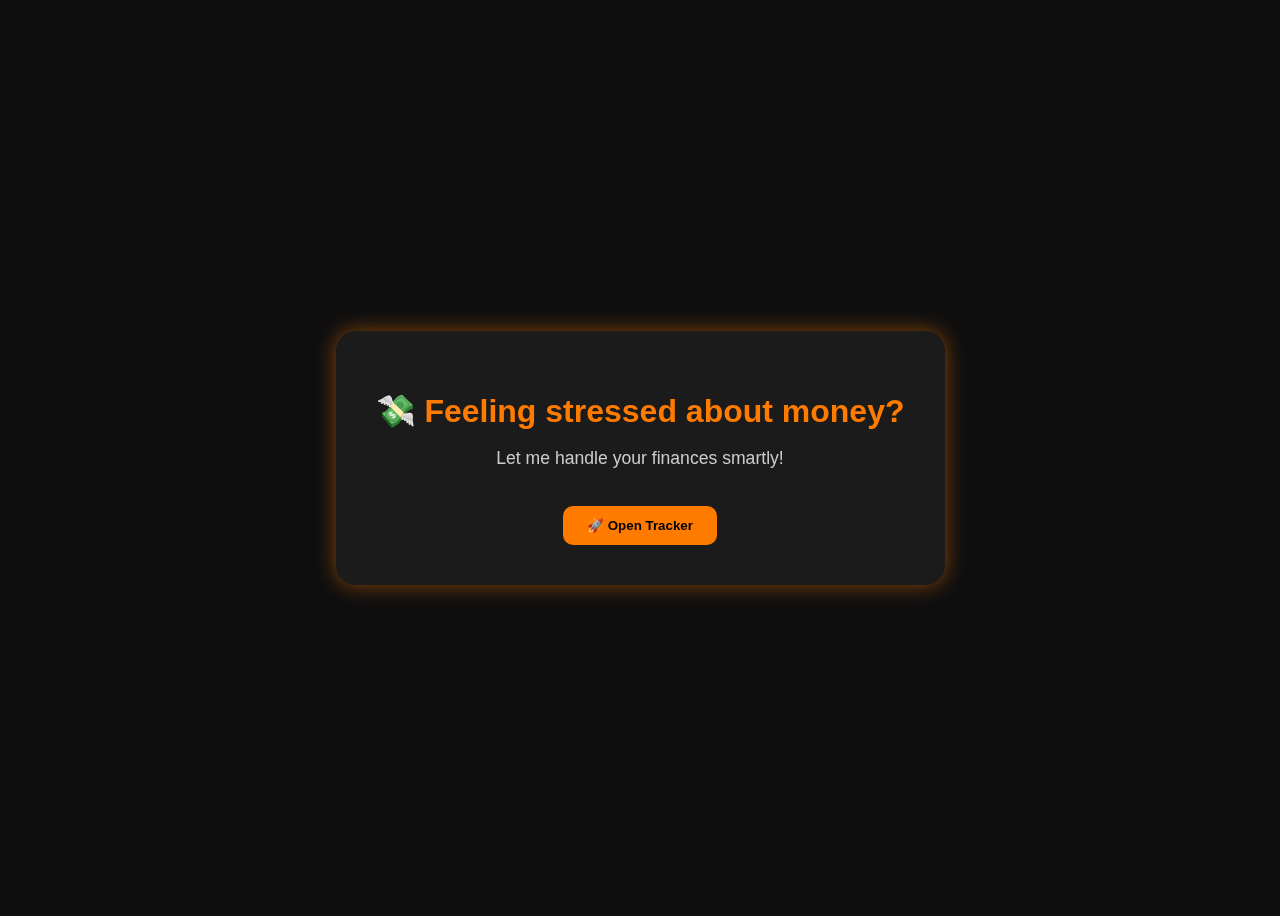
<file: home.html>
<!-- entry.html -->
<!DOCTYPE html>
<html lang="en">
<head>
  <meta charset="UTF-8">
  <meta name="viewport" content="width=device-width, initial-scale=1.0">
  <title>Finance Tracker - Welcome</title>
  <link rel="stylesheet" href="style.css">
  <style>
    body {
      display: flex; justify-content: center; align-items: center;
      height: 100vh; background: #0f0f0f; color: #fff;
      font-family: 'Poppins', sans-serif;
    }
    .entry-card {
      text-align: center; background: rgba(255,255,255,0.05);
      padding: 40px; border-radius: 20px; backdrop-filter: blur(10px);
      box-shadow: 0 0 20px rgba(255, 123, 0, 0.5);
      animation: fadeIn 1s ease-in;
    }
    .entry-card h1 {
      color: #ff7b00; margin-bottom: 10px;
    }
    .entry-card p {
      font-size: 1.1rem; color: #ccc;
    }
    .start-btn {
      margin-top: 20px; padding: 12px 24px;
      background: #ff7b00; border: none; border-radius: 10px;
      font-weight: bold; cursor: pointer; transition: 0.3s;
    }
    .start-btn:hover {
      background: #ffa94d; color: #000;
    }
    @keyframes fadeIn {
      from {opacity: 0; transform: scale(0.9);}
      to {opacity: 1; transform: scale(1);}
    }
  </style>
</head>
<body>
  <div class="entry-card">
    <h1>💸 Feeling stressed about money?</h1>
    <p>Let me handle your finances smartly!</p>
    <button class="start-btn" onclick="window.location.href='index.html'">🚀 Open Tracker</button>
  </div>
</body>
</html>
</file>
<file: style.css>
:root {
  --bg-color: #0f0f0f;
  --text-color: #ffffff;
  --card-bg: rgba(255, 255, 255, 0.05);
}
body.light-theme {
  --bg-color: #f9f9f9 !important;
  --text-color: #111111 !important;
  --card-bg: rgba(0, 0, 0, 0.05) !important;
}
body.light-theme .card-glass,
body.light-theme #transaction-list li,
body.light-theme #expense-summary-list li {
  color: #111111 !important;
  background-color: var(--card-bg) !important;
}
body.light-theme h1, 
body.light-theme h2, 
body.light-theme h3 {
  color: #c0630c; /* Orange shade for light theme */
}
/* ========== Base ========== */
body {
  background: var(--bg-color);
  color: var(--text-color);
  font-family: 'Poppins', sans-serif;
  transition: background 0.4s ease, color 0.4s ease;
}


/* ========== Card Glass Effect ========== */
.card-glass {
  background: var(--card-bg);
  border: 1px solid rgba(255, 255, 255, 0.08);
  border-radius: 20px;
  backdrop-filter: blur(12px);
  box-shadow: 0 8px 32px rgba(0, 0, 0, 0.5);
  transition: transform 0.3s ease, box-shadow 0.3s ease;
  opacity: 0;
  transform: translateY(20px);
  animation: fadeInUp 0.6s ease forwards;
}
.card-glass:hover {
  transform: scale(1.02);
  box-shadow: 0 0 12px rgba(255, 123, 0, 0.5);
}

@keyframes fadeInUp {
  to {
    opacity: 1;
    transform: translateY(0);
  }
}

/* ========== Headings ========== */
h1, h2, h3, h4, h5, h6 {
  color: #ff7b00;
  font-weight: 600;
}

/* ========== Dashboard Totals ========== */
#total-income {
  color: #00e676;
  font-size: 1.6rem;
  font-weight: bold;
  text-shadow: 0 0 8px rgba(0, 230, 118, 0.6);
}
#total-expense {
  color: #ff5252;
  font-size: 1.6rem;
  font-weight: bold;
  text-shadow: 0 0 8px rgba(255, 82, 82, 0.6);
}
#total-balance {
  color: #ffa000;
  font-size: 1.6rem;
  font-weight: bold;
  text-shadow: 0 0 8px rgba(255, 160, 0, 0.6);
}
.card-glass h6.text-muted {
  color: #cccccc !important;
  font-weight: 500;
}

/* ========== Inputs & Selects ========== */
input[type="text"],
input[type="number"],
input[type="date"],
select,
textarea {
  background-color: rgba(255, 255, 255, 0.07);
  color: #fff;
  border: 1px solid rgba(255, 255, 255, 0.15);
  border-radius: 8px;
  padding: 10px;
  transition: border-color 0.3s ease, background-color 0.3s ease, box-shadow 0.3s ease;
}

input[type="text"]::placeholder,
input[type="number"]::placeholder,
textarea::placeholder {
  color: #bbb;
}

/* === Focused Inputs === */
input:focus,
select:focus,
textarea:focus {
  outline: none;
  border-color: #ff7b00;
  box-shadow: 0 0 12px rgba(255, 123, 0, 0.7);
  background-color: rgba(255, 255, 255, 0.1);
}

/* ========== Custom Select Styling ========== */
select {
  appearance: none;
  background-image: url("data:image/svg+xml;utf8,<svg fill='orange' height='24' viewBox='0 0 24 24' width='24' xmlns='http://www.w3.org/2000/svg'><path d='M7 10l5 5 5-5z'/></svg>");
  background-repeat: no-repeat;
  background-position: right 0.75rem center;
  background-size: 1rem;
}

select option {
  background-color: #1a1a1a;
  color: #fff;
}

/* ========== Buttons ========== */
.btn {
  background-color: #c0630c;
  color: #fff;
  border: none;
  transition: all 0.3s ease;
}
.btn:hover {
  background-color: #ffa94d;
  color: #000;
  box-shadow: 0 0 12px rgba(255, 123, 0, 0.7);
}

.btn-outline-warning {
  border: 1px solid #ff7b00;
  color: #ff7b00;
  background-color: transparent;
}
.btn-outline-warning:hover {
  background-color: #ff7b00;
  color: #000;
}

/* ========== List Group ========== */
.list-group-item {
  background: rgba(255, 255, 255, 0.03);
  color: #ffffff;
  border: none;
  border-bottom: 1px solid rgba(255, 255, 255, 0.08);
  animation: slideIn 0.3s ease;
}
.list-group-item .badge {
  background-color: #ff7b00b6;
  color: #000;
}

@keyframes slideIn {
  from { transform: translateX(-20px); opacity: 0; }
  to { transform: translateX(0); opacity: 1; }
}

/* ========== Charts ========== */
canvas {
  background: transparent;
  margin-top: 10px;
}

/* ========== Links ========== */
a {
  color: #ff7b00c6;
  text-decoration: none;
}
a:hover {
  color: #ffa94d;
  text-decoration: underline;
}

/* ========== Utility ========== */
.fw-bold {
  font-weight: 700 !important;
}
.text-orange {
  color: #ff7b00 !important;
}
</file>
